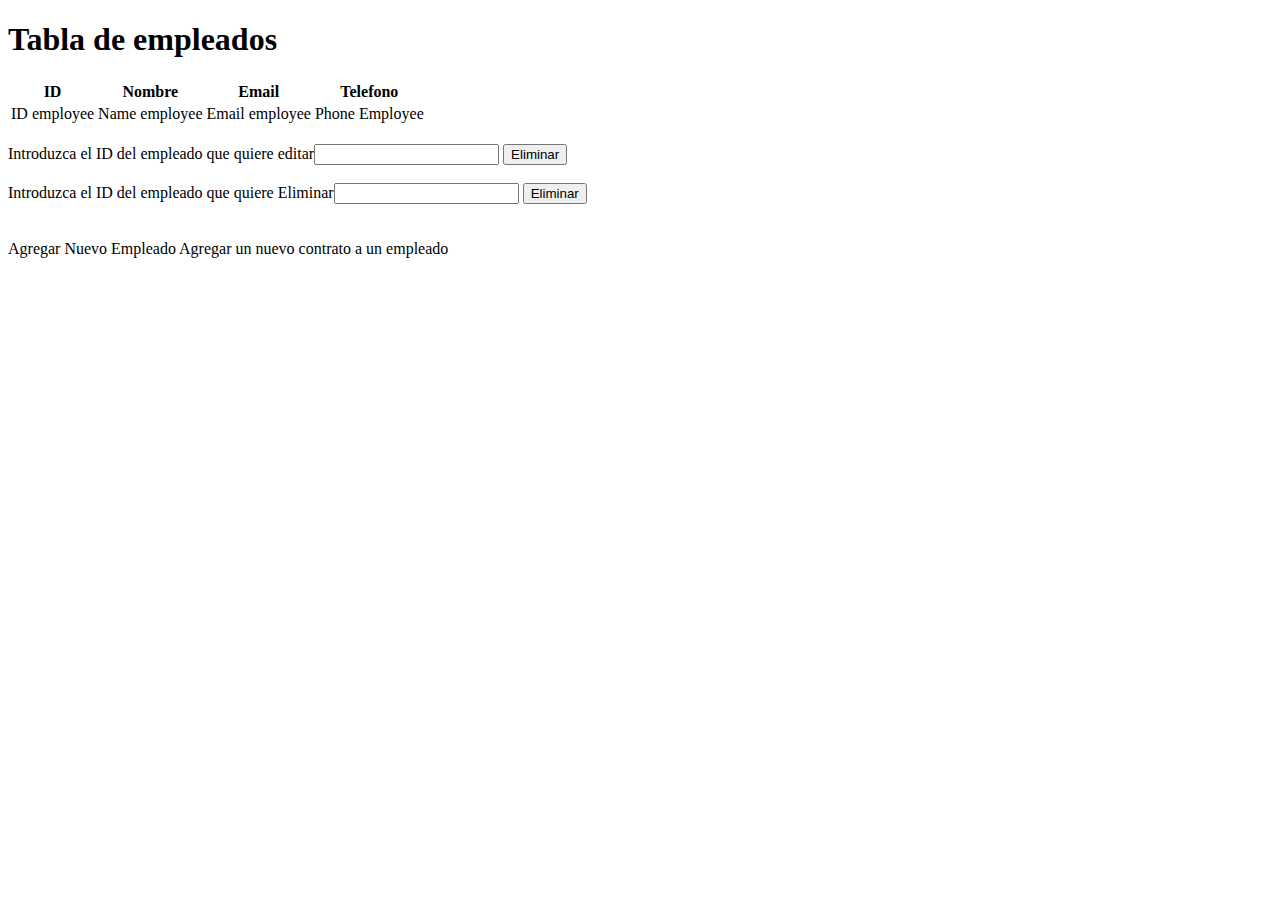
<file: src/main/resources/templates/index.html>
<!DOCTYPE html>
<html xmlns:th="http://www.thymeleaf.org">
<head>
    <meta charset="UTF-8">
    <title>Mostrando Empleados</title>
    <link rel="stylesheet" th:href="@{/css/style.css}"/>
    <link href="https://cdn.jsdelivr.net/npm/bootstrap@5.1.3/dist/css/bootstrap.min.css" rel="stylesheet" integrity="sha384-1BmE4kWBq78iYhFldvKuhfTAU6auU8tT94WrHftjDbrCEXSU1oBoqyl2QvZ6jIW3" crossorigin="anonymous">

</head>
<body>
  <div class="main-container single">
  <h1>Tabla de empleados</h1>
  <div>
    <table class="table table-striped table-hover table-bordered">
      <tr>
        <th>ID</th>
        <th>Nombre</th>
        <th>Email</th>
        <th>Telefono</th>
      </tr>
      <tr th:each="employee : ${employees}" >
        <td th:text="${employee.getId_employee()}">ID employee</td>
        <td th:text="${employee.getName_employee()}">Name employee</td>
        <td th:text="${employee.getEmail_employee()}">Email employee</td>
        <td th:text="${employee.getPhone()}">Phone Employee</td>
      </tr>
    </table>
    <br>
    <form method="post" th:action="@{/editemployee}" th:object="${employee1}">
      <label>Introduzca el ID del empleado que quiere editar</label><input type="number" th:field="*{id_employee}" >
      <input class="link" type="submit" value="Eliminar">
    </form>
    <br>
    <form method="post" th:action="@{/deleteemployee}" th:object="${employee1}">
      <label>Introduzca el ID del empleado que quiere Eliminar</label><input type="number" th:field="*{id_employee}" >
      <input class="link" type="submit" value="Eliminar">
    </form>
    <br>
    <br>
    <a class="link" th:href="@{/addemployee}">Agregar Nuevo Empleado</a><label>   </label>
    <a class="link" th:href="@{/addcontract}">Agregar un nuevo contrato a un empleado</a>
  </div>

  <script src="https://cdn.jsdelivr.net/npm/bootstrap@5.1.3/dist/js/bootstrap.bundle.min.js" integrity="sha384-ka7Sk0Gln4gmtz2MlQnikT1wXgYsOg+OMhuP+IlRH9sENBO0LRn5q+8nbTov4+1p" crossorigin="anonymous"></script>
  <script src="https://cdn.jsdelivr.net/npm/@popperjs/core@2.11.2/dist/umd/popper.min.js" integrity="sha384-q9CRHqZndzlxGLOj+xrdLDJa9ittGte1NksRmgJKeCV9DrM7Kz868XYqsKWPpAmn" crossorigin="anonymous"></script>
  <script src="https://cdn.jsdelivr.net/npm/bootstrap@5.1.3/dist/js/bootstrap.min.js" integrity="sha384-QJHtvGhmr9XOIpI6YVutG+2QOK9T+ZnN4kzFN1RtK3zEFEIsxhlmWl5/YESvpZ13" crossorigin="anonymous"></script>
  
</div>
</body>
</html>
</file>
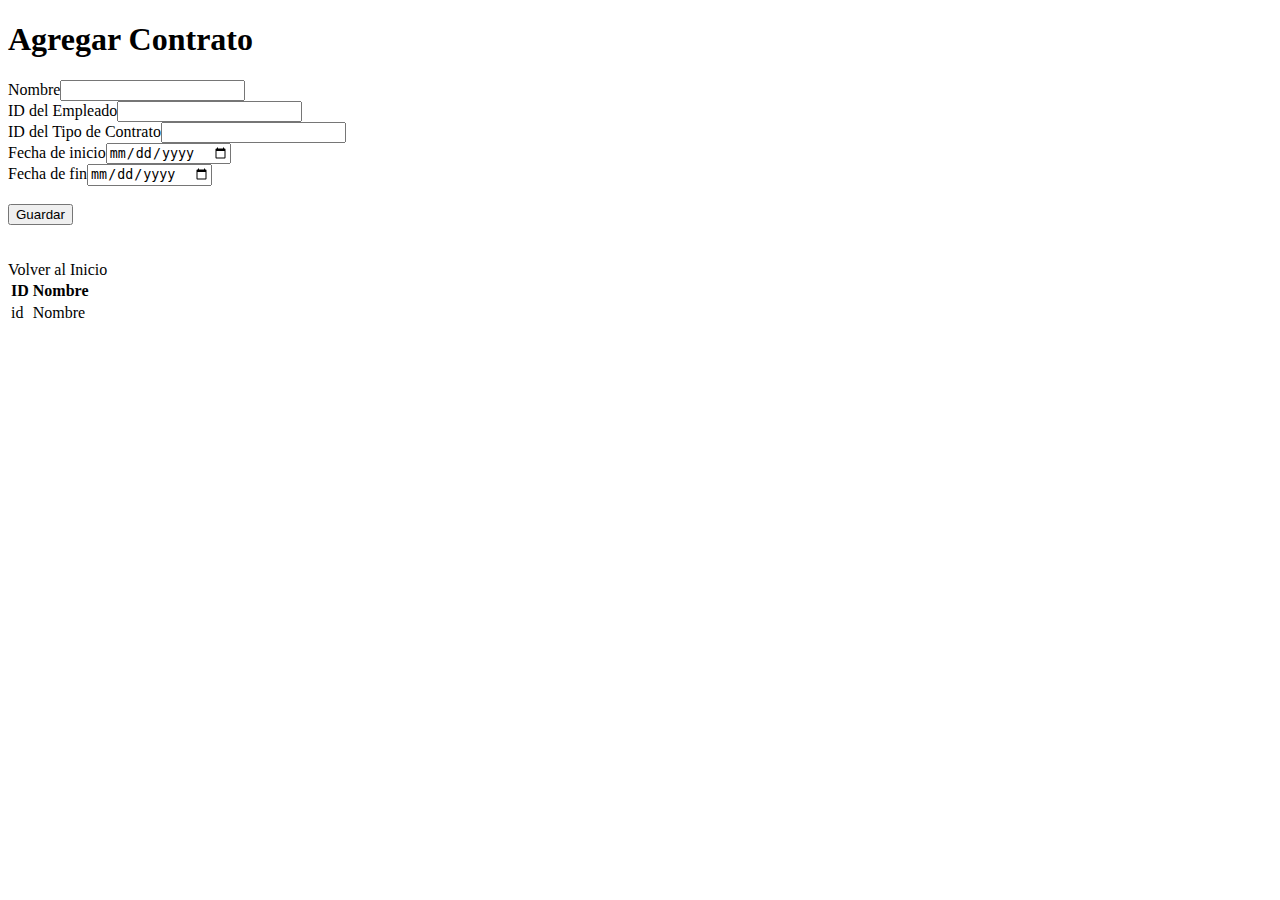
<file: src/main/resources/templates/addcontract.html>
<!DOCTYPE html>
<html xmlns:th="http://www.thymeleaf.org">
<head>
    <meta charset="UTF-8">
    <title>Agregar Contrato</title>
    <link rel="stylesheet" th:href="@{css/style.css}" type="text/css">
    <link href="https://cdn.jsdelivr.net/npm/bootstrap@5.1.3/dist/css/bootstrap.min.css" rel="stylesheet" integrity="sha384-1BmE4kWBq78iYhFldvKuhfTAU6auU8tT94WrHftjDbrCEXSU1oBoqyl2QvZ6jIW3" crossorigin="anonymous">

</head>
<body>
  <div class="main-container form">
    <h1>Agregar Contrato</h1>

  <form method="post" th:action="@{/savecontract}" th:object="${contract}">
      <label>Nombre</label><input type="text" th:field="*{name_contract}" required>
      <br>
      <label>ID del Empleado</label><input type="number" th:field="*{id_employee}" required>
      <br>
      <label>ID del Tipo de Contrato</label><input type="number" th:field="*{id_contracttype}">
      <br>
      <label>Fecha de inicio</label><input type="date" th:field="*{date_from}" required>
      <br>
      <label>Fecha de fin</label><input type="date" th:field="*{date_to}" required>
      <br>
      <br>
      <input type="submit"  class="link" value="Guardar">
  </form>
  <br>
  <br>
    <a class="link" th:href="@{/}">Volver al Inicio</a>
    
</div>
<div class="container-left">
    <table class="table table-striped table-hover table-bordered">
        <tr>
            <th>ID</th>
            <th>Nombre</th>
        </tr>
        <tr th:each="contracttype:${contractstypes}">
            <td th:text="${contracttype.getId_contracttype()}"> id</td>
            <td th:text="${contracttype.getName_contract()}">Nombre</td>
        </tr>
        
    </table>
</div>
<script src="https://cdn.jsdelivr.net/npm/bootstrap@5.1.3/dist/js/bootstrap.bundle.min.js" integrity="sha384-ka7Sk0Gln4gmtz2MlQnikT1wXgYsOg+OMhuP+IlRH9sENBO0LRn5q+8nbTov4+1p" crossorigin="anonymous"></script>
<script src="https://cdn.jsdelivr.net/npm/@popperjs/core@2.11.2/dist/umd/popper.min.js" integrity="sha384-q9CRHqZndzlxGLOj+xrdLDJa9ittGte1NksRmgJKeCV9DrM7Kz868XYqsKWPpAmn" crossorigin="anonymous"></script>
<script src="https://cdn.jsdelivr.net/npm/bootstrap@5.1.3/dist/js/bootstrap.min.js" integrity="sha384-QJHtvGhmr9XOIpI6YVutG+2QOK9T+ZnN4kzFN1RtK3zEFEIsxhlmWl5/YESvpZ13" crossorigin="anonymous"></script>
</body>
</html>
</file>
